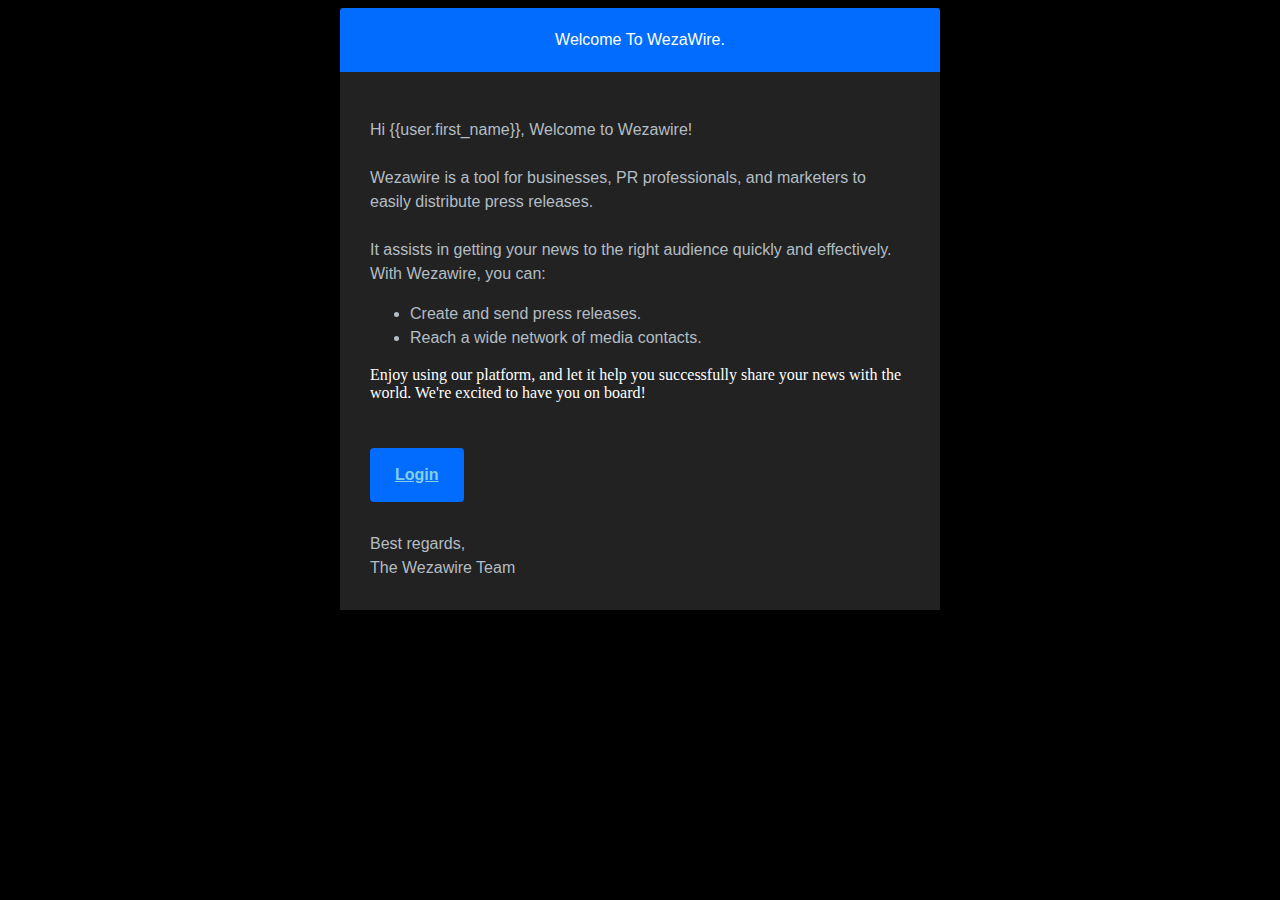
<file: templates/email/welcome.html>
<!DOCTYPE html>
<html lang="en" dir="ltr" xmlns:v="urn:schemas-microsoft-com:vml" xmlns:o="urn:schemas-microsoft-com:office:office" style="color-scheme:light dark;supported-color-schemes:light;">
<head>
<meta charset="utf-8">
<meta http-equiv="X-UA-Compatible" content="IE=edge">
<meta name="viewport" content="width=device-width,initial-scale=1 user-scalable=yes">
<meta name="format-detection" content="telephone=no, date=no, address=no, email=no, url=no">
<meta name="x-apple-disable-message-reformatting">
<meta name="color-scheme" content="light">
<meta name="supported-color-schemes" content="light">
<title></title>
<!--[if mso]> <noscript><xml><o:OfficeDocumentSettings><o:PixelsPerInch>96</o:PixelsPerInch></o:OfficeDocumentSettings></xml></noscript>
<![endif]-->
<!--[if mso]>
<style>table,tr,td,p,span,a{mso-line-height-rule:exactly !important;line-height:120% !important;mso-table-lspace:0 !important;mso-table-rspace:0 !important;}.mso-padding{padding-top:20px !important;padding-bottom:20px !important;}
</style>
<![endif]-->
<style>a[x-apple-data-detectors]{color:inherit!important;text-decoration:none!important;font-size:inherit!important;font-family:inherit!important;font-weight:inherit!important;line-height:inherit!important;}u+#body a{color:inherit!important;text-decoration:none!important;font-size:inherit!important;font-family:inherit!important;font-weight:inherit!important;line-height:inherit!important;}#MessageViewBody a{color:inherit!important;text-decoration:none!important;font-size:inherit!important;
font-family:inherit!important;font-weight:inherit!important;line-height:inherit!important;}:root{color-scheme:light;supported-color-schemes:light;}tr{vertical-align:middle;}p,a,li{color:#000000;font-size:16px;mso-line-height-rule:exactly;line-height:24px;font-family:Arial,sans-serif;}p:first-child{margin-top:0!important;}p:last-child{margin-bottom:0!important;}a{text-decoration:underline;font-weight:bold;color:#0000ff}.alert p{vertical-align:top;color:#fff;font-weight:500;text-align:
center;border-radius:3px 3px 0 0;background-color:#FF9F00;margin:0;padding:20px;}@media only screen and (max-width:599px){.full-width-mobile{width:100%!important;height:auto!important;}.mobile-padding{padding-left:10px!important;padding-right:10px!important;}.mobile-stack{display:block!important;width:100%!important;}}@media (prefers-color-scheme:light){body,div,table,td{background-color:#000000!important;color:#ffffff!important;}.content{background-color:#222222!important;}p,li,.white-text{color:#B3BDC4!important;}a{color:#84cfe2!important;}a span,.alert-dark p{color:#ffffff!important;}}
</style>
</head>
<body class="body" style="background-color:#f4f4f4;"><div style="display:none;font-size:1px;color:#f4f4f4;line-height:1px;max-height:0px;max-width:0px;opacity:0;overflow:hidden;"></div> <span style="display:none!important;visibility:hidden;mso-hide:all;font-size:1px;line-height:1px;max-height:0px;max-width:0px;opacity:0;overflow:hidden;"> &nbsp;&zwnj;&nbsp;&zwnj;&nbsp;&zwnj;&nbsp;&zwnj;&nbsp;&zwnj;&nbsp;&zwnj;&nbsp;&zwnj;&nbsp;&zwnj;&nbsp;&zwnj;&nbsp;&zwnj;&nbsp;&zwnj;&nbsp;&zwnj;&nbsp;&zwnj;&nbsp;&zwnj;&nbsp;&zwnj;&nbsp;&zwnj;&nbsp;&zwnj;&nbsp;&zwnj;&nbsp;&zwnj;&nbsp;&zwnj;&nbsp;&zwnj;&nbsp;&zwnj;&nbsp;&zwnj;&nbsp;&zwnj;&nbsp;&zwnj;&nbsp;&zwnj;&nbsp;&zwnj;&nbsp;&zwnj;&nbsp;&zwnj;&nbsp;&zwnj;&nbsp;&zwnj;&nbsp;&zwnj;&nbsp;&zwnj;&nbsp;&zwnj;&nbsp;&zwnj;&nbsp;&zwnj;&nbsp;&zwnj;&nbsp;&zwnj;&nbsp;&zwnj;&nbsp;&zwnj;&nbsp;&zwnj;&nbsp;&zwnj;&nbsp;&zwnj;&nbsp;&zwnj;&nbsp;&zwnj;&nbsp;&zwnj;&nbsp;&zwnj;&nbsp;&zwnj;&nbsp;&zwnj;&nbsp;&zwnj;&nbsp;&zwnj;&nbsp;&zwnj;&nbsp;&zwnj;&nbsp;&zwnj;&nbsp;&zwnj;&nbsp;&zwnj;&nbsp;&zwnj;&nbsp;&zwnj;&nbsp;&zwnj;&nbsp;&zwnj;&nbsp;&zwnj;&nbsp;&zwnj;&nbsp;&zwnj;&nbsp;&zwnj;&nbsp;&zwnj;&nbsp;&zwnj;&nbsp;&zwnj;&nbsp;&zwnj;&nbsp;&zwnj;&nbsp;&zwnj;&nbsp;&zwnj;&nbsp;&zwnj;&nbsp;&zwnj;&nbsp;&zwnj;&nbsp;&zwnj;&nbsp;&zwnj;&nbsp;&zwnj;&nbsp;&zwnj;&nbsp;&zwnj;&nbsp;&zwnj;&nbsp;&zwnj;&nbsp;&zwnj;&nbsp;&zwnj;&nbsp;&zwnj;&nbsp;&zwnj;</span><div role="article" aria-roledescription="email" aria-label="Your Email" lang="en" dir="ltr" style="font-size:16px;font-size:1rem;font-size:max(16px,1rem);background-color:#f4f4f4;">
<table align="center" role="presentation" border="0" cellpadding="0" cellspacing="0" width="100%" style="border-collapse:collapse;max-width:600px;width:100%;background-color:#f4f4f4;"><tr style="vertical-align:middle;" valign="middle"><td>
<!--[if mso]>
<table align="center" role="presentation" border="0" cellpadding="0" cellspacing="0" width="600" style="border-collapse:collapse;"><tr><td align="center">
<!--<![endif]-->
</td></tr><tr style="vertical-align:middle;" valign="middle"><td align="center">
<table align="center" role="presentation" border="0" cellpadding="0" cellspacing="0" width="600" style="border-collapse:collapse;max-width:600px;width:100%;background-color:#fffffe;"><tr style="vertical-align:middle;" valign="middle"><td>
<table align="center" role="presentation" border="0" cellpadding="0" cellspacing="0" width="600" style="border-collapse:collapse;max-width:600px;width:100%;"><tr style="vertical-align:middle;" valign="middle"><td class="mso-padding alert alert-warning alert-dark" align="center" bgcolor="#FF9F00" valign="top"><p style="font-size:16px;mso-line-height-rule:exactly;line-height:24px;font-family:Arial,sans-serif;vertical-align:top;color:#fff;font-weight:500;text-align:center;border-radius:3px 3px 0 0;background-color:#026CFF;margin:0;padding:20px;margin-top:0!important;margin-bottom:0!important;">Welcome To WezaWire.</p>
</td></tr></table>
</td></tr><tr style="vertical-align:middle;" valign="middle"><td align="center" style="padding:30px;" class="content">
<table align="center" role="presentation" border="0" cellpadding="0" cellspacing="0"
width="600" style="border-collapse:collapse;max-width:600px;width:100%;background-color:#fffffe;"><tr style="vertical-align:middle;" valign="middle"><td class="content"><p style="color:#000000;font-size:16px;mso-line-height-rule:exactly;line-height:24px;font-family:Arial,sans-serif;margin-top:0!important;">
     </p><p style="color:#000000;font-size:16px;mso-line-height-rule:exactly;line-height:24px;font-family:Arial,sans-serif;margin-bottom:0!important;">
        Hi {{user.first_name}},

        Welcome to Wezawire! <br><br>

        Wezawire is a tool for businesses, PR professionals, and marketers to easily distribute press releases. <br> <br>It assists in getting your news to the right audience quickly and effectively.
        <br>
        With Wezawire, you can: <br>
        <ul>
            <li>Create and send press releases.
                </li>
                <li>Reach a wide network of media contacts.</li>
        </ul>

        Enjoy using our platform, and let it help you successfully share your news with the world. We're excited to have you on board!


    </p>
</td></tr></table>
</td></tr><tr style="vertical-align:middle;" valign="middle"><td align="center" class="content">
<table role="presentation" border="0" cellspacing="0" cellpadding="0" style="border-collapse:collapse;width:100%"><tr style="vertical-align:middle;" valign="middle"><td align="left" style="padding:0 0 0 30px;" class="content"><div style="font-size:16px;mso-line-height-rule:exactly;line-height:24px;font-family:Arial,sans-serif;font-weight:bold;background:#348eda;text-decoration:none;padding:15px 25px;color:#fff;border-radius:4px;display:inline-block;mso-padding-alt:0;background-color:#026CFF !important;">
<!--[if mso]><i style="letter-spacing:25px;mso-font-width:-100%;mso-text-raise:30pt" hidden>&nbsp;</i>
<![endif]--><a href="https://wezawire.net/login" style="mso-text-raise:15pt;">Login</a>
<!--[if mso]><i style="letter-spacing:25px;mso-font-width:-100%" hidden>&nbsp;</i>
<![endif]--></div>
</td></tr></table>
</td></tr><tr style="vertical-align:middle;" valign="middle"><td align="center" style="padding:30px;" class="content">
<table align="center" role="presentation" border="0" cellpadding="0" cellspacing="0" width="600" style="border-collapse:collapse;max-width:600px;width:100%;background-color:#fffffe;"><tr style="vertical-align:middle;" valign="middle"><td class="content"><p style="color:#000000;font-size:16px;mso-line-height-rule:exactly;line-height:24px;font-family:Arial,sans-serif;margin-top:0!important;margin-bottom:0!important;">
    Best regards, <br>
    The Wezawire Team
</p>
</td></tr></table>
</td></tr></table>
<!-- <table align="center" role="presentation" border="0" cellpadding="0" cellspacing="0" width="600" style="border-collapse:collapse;max-width:600px;width:100%;"><tr style="vertical-align:middle;" valign="middle"><td align="center" style="padding:30px 0;"><p style="mso-line-height-rule:exactly;line-height:24px;font-family:Arial,sans-serif;font-size:14px;color:#999;margin-top:0!important;margin-bottom:0!important;"><a href="http://twitter.com/mail_gun" style="mso-line-height-rule:exactly;line-height:24px;font-family:Arial,sans-serif;text-decoration:underline;font-weight:bold;font-size:14px;color:#999;">Unsubscribe</a> from these&nbsp;alerts.</p> -->
</td></tr></table>
</td></tr>
<!--[if mso]>
</td></tr></table>
<!--<![endif]--></table></div>
</body>
</html>
</file>
